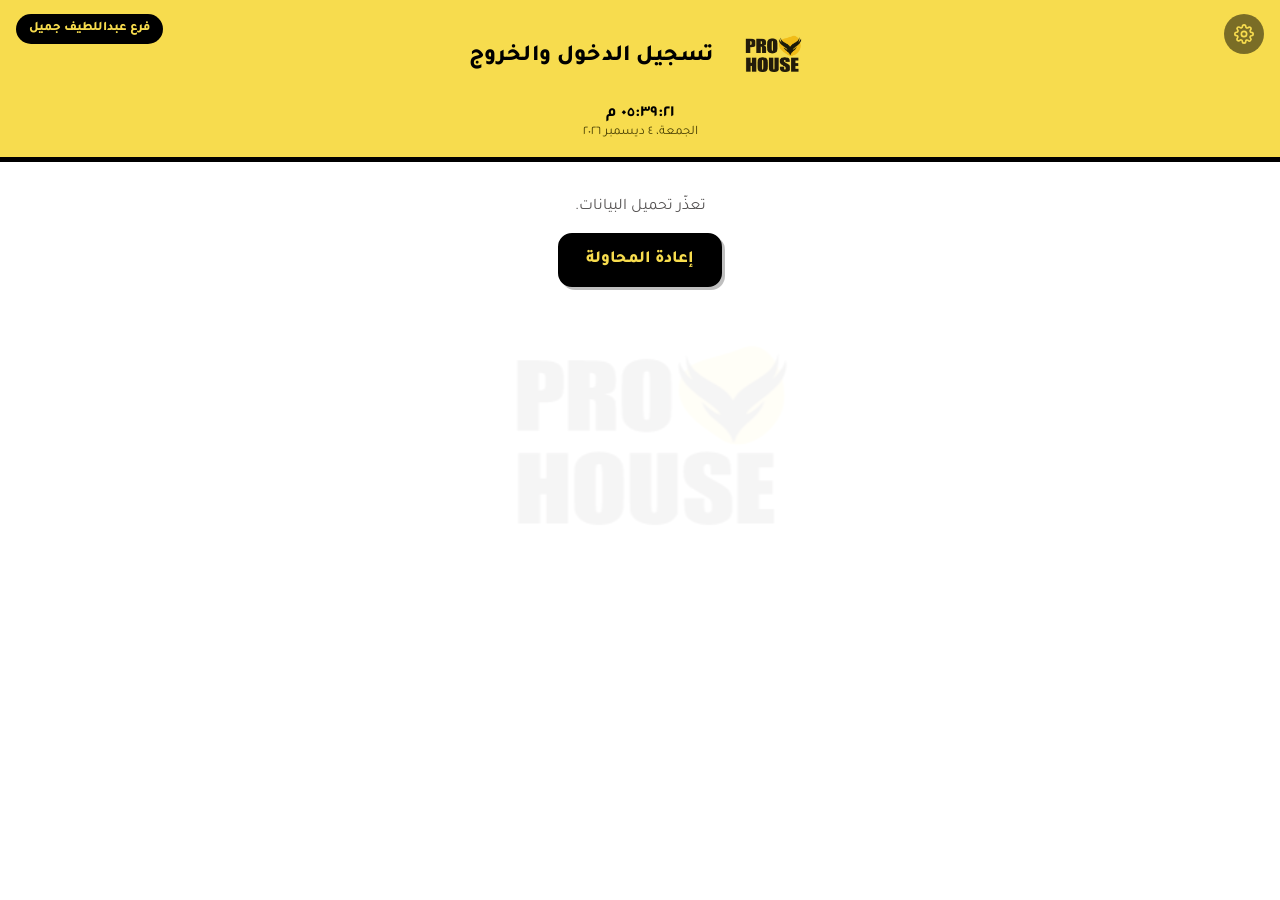
<file: index.html>
<!doctype html>
<html lang="ar" dir="rtl">
<head>
<meta charset="utf-8" />
<meta name="viewport" content="width=device-width, initial-scale=1, maximum-scale=1, user-scalable=no, viewport-fit=cover" />
<title>تسجيل الدخول والخروج — فرع عبداللطيف جميل</title>
<link rel="manifest" href="manifest.json" />
<meta name="theme-color" content="#F7DC4E" />
<link rel="preload" href="assets/fonts/tajawal-800-ar.woff2" as="font" type="font/woff2" crossorigin />
<link rel="preload" href="assets/fonts/tajawal-400-ar.woff2" as="font" type="font/woff2" crossorigin />
<!-- ?v= على كل ملف: GitHub Pages بيخلي المتصفح يخزّن الملفات ١٠ دقايق، وبدون هاد
     ممكن يفتح HTML جديد مع CSS/JS قديم بعد أي تحديث. زوّد الرقم مع كل نشر. -->
<link rel="stylesheet" href="css/style.css?v=16" />
</head>
<body>
  <div class="watermark"></div>

  <div class="header">
    <div class="branch-label">فرع عبداللطيف جميل</div>
    <button class="admin-btn" id="adminBtn" aria-label="لوحة الإدارة" title="لوحة الإدارة">
      <svg viewBox="0 0 24 24" width="20" height="20" fill="none" stroke="currentColor"
           stroke-width="2" stroke-linecap="round" stroke-linejoin="round" aria-hidden="true">
        <circle cx="12" cy="12" r="3.2"/>
        <path d="M19.4 15a1.7 1.7 0 0 0 .34 1.87l.06.06a2 2 0 1 1-2.83 2.83l-.06-.06a1.7 1.7 0 0 0-1.87-.34 1.7 1.7 0 0 0-1 1.56V21a2 2 0 1 1-4 0v-.09A1.7 1.7 0 0 0 8.9 19.3a1.7 1.7 0 0 0-1.87.34l-.06.06a2 2 0 1 1-2.83-2.83l.06-.06a1.7 1.7 0 0 0 .34-1.87 1.7 1.7 0 0 0-1.56-1H3a2 2 0 1 1 0-4h.09A1.7 1.7 0 0 0 4.7 8.9a1.7 1.7 0 0 0-.34-1.87l-.06-.06a2 2 0 1 1 2.83-2.83l.06.06a1.7 1.7 0 0 0 1.87.34H9.1a1.7 1.7 0 0 0 1-1.56V3a2 2 0 1 1 4 0v.09a1.7 1.7 0 0 0 1 1.56 1.7 1.7 0 0 0 1.87-.34l.06-.06a2 2 0 1 1 2.83 2.83l-.06.06a1.7 1.7 0 0 0-.34 1.87V9.1a1.7 1.7 0 0 0 1.56 1H21a2 2 0 1 1 0 4h-.09a1.7 1.7 0 0 0-1.56 1z"/>
      </svg>
    </button>
    <div class="header-row">
      <img class="header-logo" src="assets/logo.png" alt="Pro House" draggable="false" />
      <h1>تسجيل الدخول والخروج</h1>
    </div>
    <div class="clock" id="clock">--:--:--</div>
    <div class="date" id="dateLine"></div>
  </div>

  <div class="container" id="app"></div>

  <script src="js/config.js?v=16"></script>
  <script src="js/api.js?v=16"></script>
  <script src="js/icons.js?v=16"></script>
  <script src="js/offline.js?v=16"></script>
  <script src="js/kiosk.js?v=16"></script>
  <script>
    if ("serviceWorker" in navigator) navigator.serviceWorker.register("sw.js");
  </script>
</body>
</html>
</file>
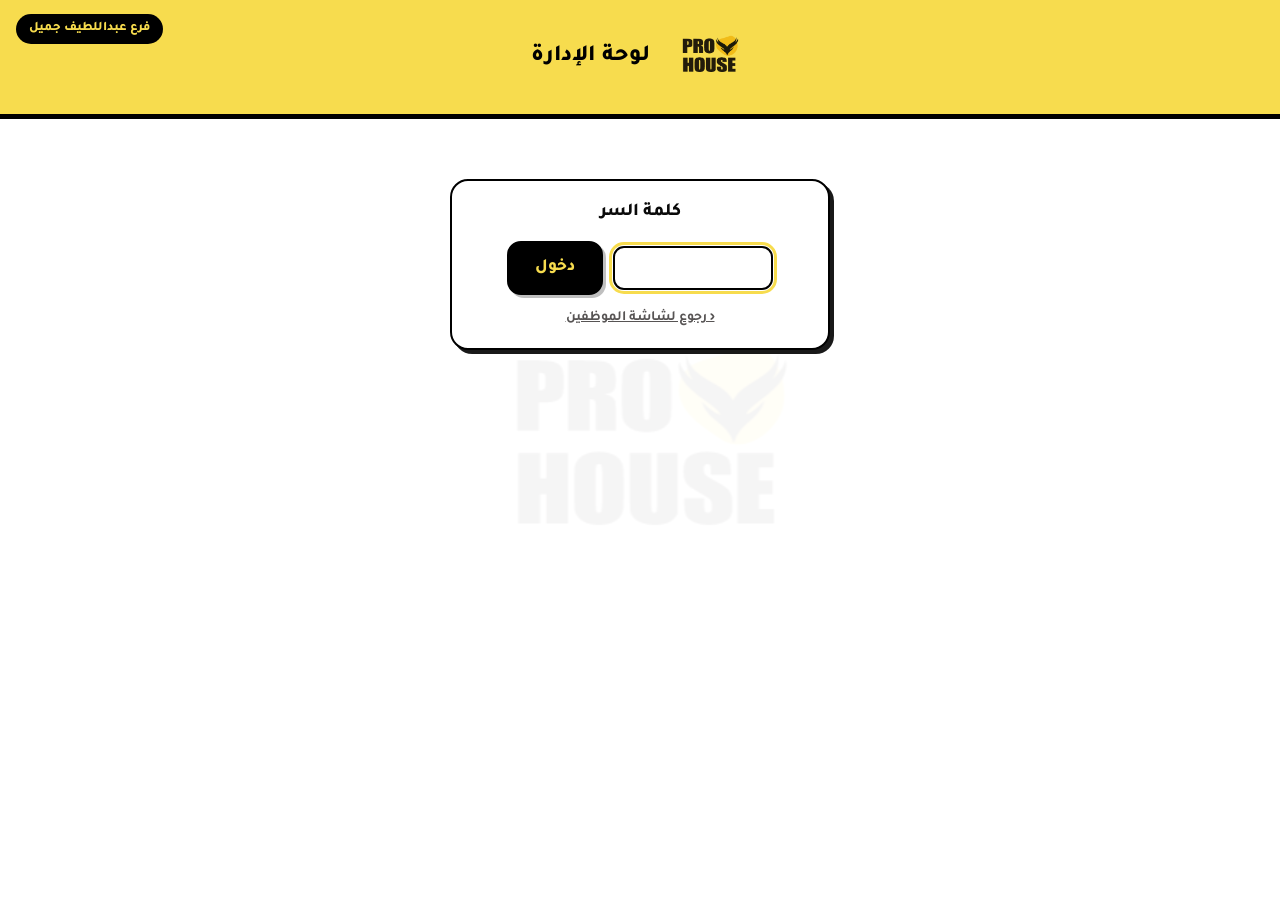
<file: admin.html>
<!doctype html>
<html lang="ar" dir="rtl">
<head>
<meta charset="utf-8" />
<meta name="viewport" content="width=device-width, initial-scale=1" />
<title>لوحة الإدارة — فرع عبداللطيف جميل</title>
<meta name="theme-color" content="#F7DC4E" />
<link rel="preload" href="assets/fonts/tajawal-800-ar.woff2" as="font" type="font/woff2" crossorigin />
<link rel="stylesheet" href="css/style.css?v=16" />
</head>
<body>
  <div class="watermark"></div>
  <div class="header">
    <div class="branch-label">فرع عبداللطيف جميل</div>
    <div class="header-row">
      <img class="header-logo" src="assets/logo.png" alt="Pro House" />
      <h1>لوحة الإدارة</h1>
    </div>
  </div>
  <div class="container" id="app"></div>

  <script src="js/config.js?v=16"></script>
  <script src="js/api.js?v=16"></script>
  <script src="js/icons.js?v=16"></script>
  <script src="js/admin.js?v=16"></script>
</body>
</html>
</file>
<file: css/style.css>
/* ===== Tajawal (محمّل محليًا — بيشتغل أوفلاين، بدون طلبات خارجية) ===== */
@font-face {
  font-family: 'Tajawal'; font-style: normal; font-weight: 400; font-display: swap;
  src: url('../assets/fonts/tajawal-400-ar.woff2') format('woff2');
  unicode-range: U+0600-06FF, U+0750-077F, U+08A0-08FF, U+200C-200E, U+2010-2011, U+FB50-FDFF, U+FE70-FEFC;
}
@font-face {
  font-family: 'Tajawal'; font-style: normal; font-weight: 400; font-display: swap;
  src: url('../assets/fonts/tajawal-400-lat.woff2') format('woff2');
}
@font-face {
  font-family: 'Tajawal'; font-style: normal; font-weight: 700; font-display: swap;
  src: url('../assets/fonts/tajawal-700-ar.woff2') format('woff2');
  unicode-range: U+0600-06FF, U+0750-077F, U+08A0-08FF, U+200C-200E, U+2010-2011, U+FB50-FDFF, U+FE70-FEFC;
}
@font-face {
  font-family: 'Tajawal'; font-style: normal; font-weight: 700; font-display: swap;
  src: url('../assets/fonts/tajawal-700-lat.woff2') format('woff2');
}
@font-face {
  font-family: 'Tajawal'; font-style: normal; font-weight: 800; font-display: swap;
  src: url('../assets/fonts/tajawal-800-ar.woff2') format('woff2');
  unicode-range: U+0600-06FF, U+0750-077F, U+08A0-08FF, U+200C-200E, U+2010-2011, U+FB50-FDFF, U+FE70-FEFC;
}
@font-face {
  font-family: 'Tajawal'; font-style: normal; font-weight: 800; font-display: swap;
  src: url('../assets/fonts/tajawal-800-lat.woff2') format('woff2');
}

:root {
  --bg: #FFFFFF;
  --surface: #FFFFFF;
  --surface2: #F0F0F0;
  --text: #0A0A0A;
  --muted: #575454;
  --yellow: #F7DC4E;
  --yellow-deep: #E8C92F;
  --accent: #F7DC4E;
  --danger: #FF5151;
  --danger-deep: #D62F2F;
  --ok: #1FA971;
  --radius: 18px;
  --shadow: 4px 4px 0 rgba(0,0,0,.9);
  --shadow-lg: 7px 7px 0 rgba(0,0,0,.9);
  --ease: cubic-bezier(.22,.8,.28,1);
  --spring: cubic-bezier(.34,1.4,.5,1);
}

* { box-sizing: border-box; -webkit-tap-highlight-color: transparent; }

html, body {
  margin: 0; padding: 0;
  background: var(--bg);
  color: var(--text);
  font-family: 'Tajawal', 'Segoe UI', Tahoma, Arial, sans-serif;
  direction: rtl;
  min-height: 100vh;
  position: relative;
  overscroll-behavior: none;
}

.watermark {
  position: fixed; inset: 0;
  background: url('../assets/logo.png') no-repeat center / min(55vw, 400px);
  opacity: .045;
  pointer-events: none;
  z-index: 0;
}

.header, .container { position: relative; z-index: 1; }

/* ===================== الهيدر ===================== */
.header {
  padding: 16px;
  text-align: center;
  background: var(--yellow);
  color: #000;
  border-bottom: 5px solid #000;
  position: relative;
}
.branch-label {
  position: absolute; top: 14px; left: 16px;
  font-size: 13px; font-weight: 800;
  background: #000; color: var(--yellow);
  padding: 7px 13px; border-radius: 999px;
}
.header-row { display: flex; align-items: center; justify-content: center; gap: 16px; }
.header-logo {
  width: 82px; height: 82px; object-fit: contain;
  flex-shrink: 0; mix-blend-mode: multiply;
  /* بدون هدول، الضغط المطوّل على الصورة بيشغّل سحب الصورة/قائمة الحفظ بالمتصفح
     وبيلغي الضغطة قبل ما توصل ٣ ثواني */
  -webkit-touch-callout: none;
  -webkit-user-drag: none;
  user-select: none;
  touch-action: manipulation;
  pointer-events: auto;
}

/* زر الإدارة: صغير ومنزوي بالزاوية عشان الموظف ما ينتبهله، بس واضح ويشتغل
   بضغطة عادية. الحماية الفعلية كلمة السر مش الإخفاء. */
.admin-btn {
  position: absolute; top: 14px; right: 16px;
  width: 40px; height: 40px;
  display: flex; align-items: center; justify-content: center;
  background: #000; color: var(--yellow);
  border: none; border-radius: 50%;
  cursor: pointer; padding: 0;
  opacity: .5;
  transition: opacity .18s var(--ease), transform .18s var(--ease);
}
.admin-btn:hover { opacity: 1; transform: rotate(45deg); }
.admin-btn:active { transform: scale(.9); opacity: 1; }
.header h1 { margin: 0; font-size: 23px; font-weight: 800; letter-spacing: .2px; }
.header .clock {
  margin-top: 6px; color: #000; font-size: 17px; font-weight: 700;
  font-variant-numeric: tabular-nums;
}
.header .date { margin-top: 1px; color: #4a4004; font-size: 13px; font-weight: 500; }

.container { max-width: 960px; margin: 0 auto; padding: 20px 16px 72px; }

/* ===================== شريط "برا الآن" ===================== */
.out-strip {
  display: flex; align-items: center; gap: 10px; flex-wrap: wrap;
  background: #fff; border: 2px solid var(--danger);
  box-shadow: 4px 4px 0 var(--danger);
  border-radius: 14px; padding: 11px 15px; margin-bottom: 20px;
  animation: dropIn .34s var(--spring) both;
}
.out-strip .lbl {
  display: inline-flex; align-items: center; gap: 7px;
  font-weight: 800; color: var(--danger-deep); font-size: 15px;
}
.live-dot {
  width: 9px; height: 9px; border-radius: 50%;
  background: var(--danger); flex-shrink: 0;
  animation: pulse 1.6s ease-in-out infinite;
}
.out-chip {
  display: inline-flex; align-items: center; gap: 7px;
  background: #FFECEC; border: 1.5px solid var(--danger);
  border-radius: 999px; padding: 5px 13px;
  font-weight: 700; font-size: 14px;
}
.out-chip .icon { width: 16px; height: 16px; color: var(--danger-deep); flex-shrink: 0; }
.out-chip .chip-reason {
  color: var(--danger-deep); font-weight: 600;
  padding-inline-start: 7px; border-inline-start: 1.5px solid rgba(214,47,47,.35);
}
.out-chip .chip-time {
  font-variant-numeric: tabular-nums; font-weight: 800;
  padding-inline-start: 7px; border-inline-start: 1.5px solid rgba(214,47,47,.35);
}

/* ===================== بطاقات الموظفين ===================== */
.pick-hint { text-align: center; color: var(--muted); font-weight: 500; margin: 0 0 16px; }

.grid {
  display: grid;
  grid-template-columns: repeat(auto-fill, minmax(230px, 1fr));
  gap: 20px;
}

.tile {
  background: #fff;
  border: 2.5px solid #000;
  border-radius: var(--radius);
  padding: 22px 18px 18px;
  text-align: center;
  cursor: pointer;
  box-shadow: var(--shadow);
  user-select: none;
  position: relative;
  overflow: hidden;
  transition: transform .16s var(--ease), box-shadow .16s var(--ease), border-color .2s;
  animation: cardIn .38s var(--ease) both;
  animation-delay: calc(var(--i, 0) * 55ms);
}
.tile:hover { transform: translate(-3px, -3px); box-shadow: var(--shadow-lg); }
.tile:active { transform: translate(1px, 1px); box-shadow: 2px 2px 0 rgba(0,0,0,.9); }

.tile.is-out { border-color: var(--danger); box-shadow: 4px 4px 0 var(--danger); }
.tile.is-out:hover { box-shadow: 7px 7px 0 var(--danger); }
.tile.is-out .avatar { background: var(--danger); color: #fff; }

.avatar {
  width: 54px; height: 54px; margin: 0 auto 10px;
  border-radius: 50%;
  background: #000; color: var(--yellow);
  display: flex; align-items: center; justify-content: center;
  font-size: 26px; font-weight: 800;
  transition: background .25s, color .25s;
}
.tile .name { font-size: 23px; font-weight: 800; line-height: 1.25; }

.tile .sub {
  display: flex; align-items: center; justify-content: center; gap: 6px;
  margin-top: 7px; font-size: 14px; font-weight: 700;
  color: var(--danger-deep);
  font-variant-numeric: tabular-nums;
  min-height: 20px;
}
.tile .sub .icon { width: 17px; height: 17px; }

/* ===================== مقياس اليوم ===================== */
.gauge-wrap {
  margin-top: 14px; height: 11px;
  background: var(--surface2);
  border: 1.5px solid #000;
  border-radius: 999px;
  overflow: hidden;
}
.gauge-fill {
  height: 100%; width: 0;
  border-radius: 999px;
  transition: width .5s var(--ease), background-color .5s var(--ease);
}
.gauge-label {
  margin-top: 6px; font-size: 12px; font-weight: 700; color: var(--muted);
  font-variant-numeric: tabular-nums;
}

/* ===================== الأزرار ===================== */
.btn {
  display: inline-flex; align-items: center; justify-content: center; gap: 8px;
  background: #000; color: var(--yellow);
  border: 2.5px solid #000; border-radius: 14px;
  padding: 15px 26px;
  font-family: inherit; font-size: 17px; font-weight: 800;
  cursor: pointer;
  box-shadow: 3px 3px 0 rgba(0,0,0,.25);
  transition: transform .14s var(--ease), box-shadow .14s var(--ease), opacity .2s;
}
.btn:hover { transform: translate(-2px,-2px); box-shadow: 5px 5px 0 rgba(0,0,0,.25); }
.btn:active { transform: translate(1px,1px); box-shadow: 1px 1px 0 rgba(0,0,0,.25); }
.btn.secondary { background: #fff; color: #000; }
.btn.danger { background: var(--danger); color: #fff; border-color: var(--danger); }
.btn.big { font-size: 20px; padding: 19px 40px; }
.btn:disabled { opacity: .45; cursor: default; transform: none !important; }

/* ===================== أزرار الأسباب ===================== */
.reason-grid {
  display: grid;
  grid-template-columns: repeat(auto-fill, minmax(148px, 1fr));
  gap: 16px; margin: 22px 0;
}
.reason-btn {
  background: #fff; border: 2.5px solid #000; border-radius: var(--radius);
  padding: 22px 10px 18px;
  display: flex; flex-direction: column; align-items: center; gap: 10px;
  font-size: 17px; font-weight: 800;
  cursor: pointer; user-select: none;
  box-shadow: var(--shadow);
  position: relative; overflow: hidden;
  transition: transform .16s var(--ease), box-shadow .16s var(--ease), background .2s;
  animation: cardIn .34s var(--ease) both;
  animation-delay: calc(var(--i, 0) * 45ms);
}
.reason-btn:hover { transform: translate(-3px,-3px); box-shadow: var(--shadow-lg); background: #FFFDF2; }
.reason-btn:active { transform: translate(1px,1px); box-shadow: 2px 2px 0 rgba(0,0,0,.9); }
.reason-btn .icon-badge {
  width: 62px; height: 62px; border-radius: 50%;
  background: var(--yellow); border: 2.5px solid #000;
  display: flex; align-items: center; justify-content: center;
}

/* ===================== العدّاد الدائري ===================== */
.ring-wrap {
  position: relative; width: 232px; height: 232px; margin: 6px auto 18px;
  animation: popIn .45s var(--spring) both;
}
.ring { width: 100%; height: 100%; transform: rotate(-90deg); }
.ring circle { fill: none; stroke-linecap: round; }
.ring .track { stroke: var(--surface2); stroke-width: 13; }
.ring .bar {
  stroke: var(--ok); stroke-width: 13;
  transition: stroke-dashoffset .55s linear, stroke .6s var(--ease);
}
.ring-center {
  position: absolute; inset: 0;
  display: flex; flex-direction: column; align-items: center; justify-content: center;
  gap: 2px;
}
.ring-time {
  font-size: 47px; font-weight: 800; line-height: 1;
  font-variant-numeric: tabular-nums; letter-spacing: -1px;
}
.ring-time.over { color: var(--danger-deep); }
.ring-cap { font-size: 13px; font-weight: 700; color: var(--muted); }

.grace-note {
  display: inline-flex; align-items: center; gap: 8px;
  background: var(--yellow); border: 2px solid #000; border-radius: 999px;
  padding: 7px 16px; font-size: 14px; font-weight: 800;
  font-variant-numeric: tabular-nums;
}
.grace-note.warn {
  background: var(--danger); color: #fff; border-color: var(--danger-deep);
  animation: nudge 1.8s ease-in-out infinite;
}
@keyframes nudge { 0%,100% { transform: scale(1); } 50% { transform: scale(1.05); } }

/* ===================== ملخص اليوم ===================== */
.summary {
  max-width: 460px;
  margin: 26px auto 0;
  background: #fff;
  border: 2.5px solid #000;
  border-radius: var(--radius);
  padding: 16px 18px 18px;
  box-shadow: var(--shadow);
  animation: cardIn .34s var(--ease) both;
  animation-delay: 120ms;
}
.summary-head {
  text-align: center; font-weight: 800; font-size: 16px;
  padding-bottom: 10px; margin-bottom: 4px;
  border-bottom: 2px solid var(--surface2);
}
.sum-row {
  display: flex; align-items: center; gap: 10px;
  padding: 9px 0;
  border-bottom: 1px solid var(--surface2);
  font-size: 15px;
}
.sum-row:last-of-type { border-bottom: none; }
.sum-name {
  display: flex; align-items: center; gap: 8px;
  font-weight: 700; flex: 1; min-width: 0;
}
.sum-name .icon { flex-shrink: 0; }
.sum-count { color: var(--muted); font-weight: 600; font-size: 13px; white-space: nowrap; }
.sum-mins {
  font-weight: 800; min-width: 52px; text-align: left;
  font-variant-numeric: tabular-nums;
}
.sum-total {
  display: flex; justify-content: space-between; align-items: center;
  margin-top: 12px; padding-top: 12px;
  border-top: 2.5px solid #000;
  font-weight: 800; font-size: 16px;
  font-variant-numeric: tabular-nums;
}
.summary .gauge-wrap { margin-top: 10px; }

/* ===================== الشاشات ===================== */
.view { animation: viewIn .3s var(--ease) both; }
@keyframes viewIn { from { opacity: 0; transform: translateY(10px); } to { opacity: 1; transform: none; } }
@keyframes cardIn { from { opacity: 0; transform: translateY(14px) scale(.97); } to { opacity: 1; transform: none; } }
@keyframes dropIn { from { opacity: 0; transform: translateY(-12px); } to { opacity: 1; transform: none; } }
@keyframes popIn  { from { opacity: 0; transform: scale(.86); } to { opacity: 1; transform: none; } }
@keyframes pulse  { 0%,100% { opacity: 1; transform: scale(1); } 50% { opacity: .35; transform: scale(.8); } }
@keyframes shimmer { 100% { background-position: -200% 0; } }

.screen-title { text-align: center; font-size: 30px; font-weight: 800; margin: 4px 0 2px; }
.screen-sub {
  text-align: center; color: var(--muted); font-weight: 600;
  margin: 0 0 6px; display: flex; align-items: center; justify-content: center; gap: 7px;
}
.screen-sub .icon { width: 19px; height: 19px; }

.back-link {
  display: inline-flex; align-items: center; gap: 5px;
  margin-bottom: 12px; color: #000; cursor: pointer;
  font-size: 15px; font-weight: 800; padding: 6px 2px;
}
.back-link:active { opacity: .55; }

/* ===================== شاشة النجاح ===================== */
.done-wrap { text-align: center; padding: 26px 0; animation: popIn .4s var(--spring) both; }
.done-mark { width: 108px; height: 108px; margin: 0 auto 14px; }
.done-mark circle, .done-mark path {
  fill: none; stroke-width: 6; stroke-linecap: round; stroke-linejoin: round;
}
.done-mark circle { stroke: var(--ok); stroke-dasharray: 308; stroke-dashoffset: 308; animation: draw .5s var(--ease) forwards; }
.done-mark path   { stroke: var(--ok); stroke-dasharray: 60;  stroke-dashoffset: 60;  animation: draw .3s var(--ease) .38s forwards; }
.done-mark.warn circle, .done-mark.warn path { stroke: var(--danger); }
@keyframes draw { to { stroke-dashoffset: 0; } }
.done-title { font-size: 26px; font-weight: 800; margin: 4px 0; }
.done-meta { color: var(--muted); font-weight: 700; font-size: 16px; }
.done-meta.warn { color: var(--danger-deep); }

/* ===================== هيكل التحميل ===================== */
.sk {
  border-radius: var(--radius); border: 2.5px solid #EDEDED; height: 168px;
  background: linear-gradient(90deg, #F4F4F4 25%, #EAEAEA 37%, #F4F4F4 63%);
  background-size: 200% 100%;
  animation: shimmer 1.3s linear infinite;
}

/* ===================== موجة الضغط ===================== */
.ripple {
  position: absolute; border-radius: 50%;
  background: rgba(0,0,0,.13);
  transform: scale(0); opacity: 1;
  animation: rip .55s var(--ease) forwards;
  pointer-events: none;
}
@keyframes rip { to { transform: scale(2.6); opacity: 0; } }

/* ===================== الإدارة / عام ===================== */
.panel {
  background: var(--surface); border: 2.5px solid #000; border-radius: var(--radius);
  padding: 20px; margin-top: 16px; box-shadow: var(--shadow);
  animation: cardIn .3s var(--ease) both;
}
.toast {
  position: fixed; bottom: 26px; left: 50%;
  background: #000; color: var(--yellow);
  border: 2.5px solid var(--yellow); padding: 15px 24px; border-radius: 14px;
  font-size: 16px; font-weight: 700; z-index: 60; max-width: 90vw; text-align: center;
  animation: toastIn .32s var(--spring) both;
}
.toast.error { border-color: var(--danger); color: #fff; background: var(--danger-deep); }
@keyframes toastIn { from { opacity: 0; transform: translate(-50%, 22px); } to { opacity: 1; transform: translate(-50%, 0); } }

table { width: 100%; border-collapse: collapse; font-size: 14px; }
th { background: #000; color: var(--yellow); font-weight: 800; }
th, td { padding: 10px; border-bottom: 1px solid var(--surface2); text-align: center; }
tr.overlimit td { color: var(--danger-deep); font-weight: 800; }
tr.open td { color: #000; font-weight: 800; }

.row { display: flex; gap: 10px; flex-wrap: wrap; align-items: center; }
input, select {
  background: #fff; border: 2.5px solid #000; color: var(--text);
  border-radius: 11px; padding: 11px 13px;
  font-family: inherit; font-size: 15px; font-weight: 600;
}
input:focus, select:focus { outline: 3px solid var(--yellow); outline-offset: 1px; }

.center { text-align: center; }
.muted { color: var(--muted); }

.admin-link {
  position: fixed; bottom: 10px; left: 12px;
  color: #C9C9C9; font-size: 12px; font-weight: 600;
  text-decoration: none; z-index: 2;
}

/* ===================== شاشات صغيرة ===================== */
@media (max-width: 560px) {
  .header { padding: 13px 12px 14px; }
  .header-logo { width: 56px; height: 56px; }
  .header h1 { font-size: 18px; }
  .branch-label { position: static; display: inline-block; margin-bottom: 10px; }
  .grid { grid-template-columns: repeat(auto-fill, minmax(150px, 1fr)); gap: 14px; }
  .tile { padding: 18px 12px 15px; }
  .tile .name { font-size: 19px; }
  .avatar { width: 46px; height: 46px; font-size: 22px; }
  .ring-wrap { width: 195px; height: 195px; }
  .ring-time { font-size: 40px; }
  .reason-grid { grid-template-columns: repeat(auto-fill, minmax(125px, 1fr)); gap: 12px; }
}

/* ===================== تقليل الحركة ===================== */
@media (prefers-reduced-motion: reduce) {
  *, *::before, *::after {
    animation-duration: .01ms !important;
    animation-iteration-count: 1 !important;
    transition-duration: .01ms !important;
  }
}
</file>
